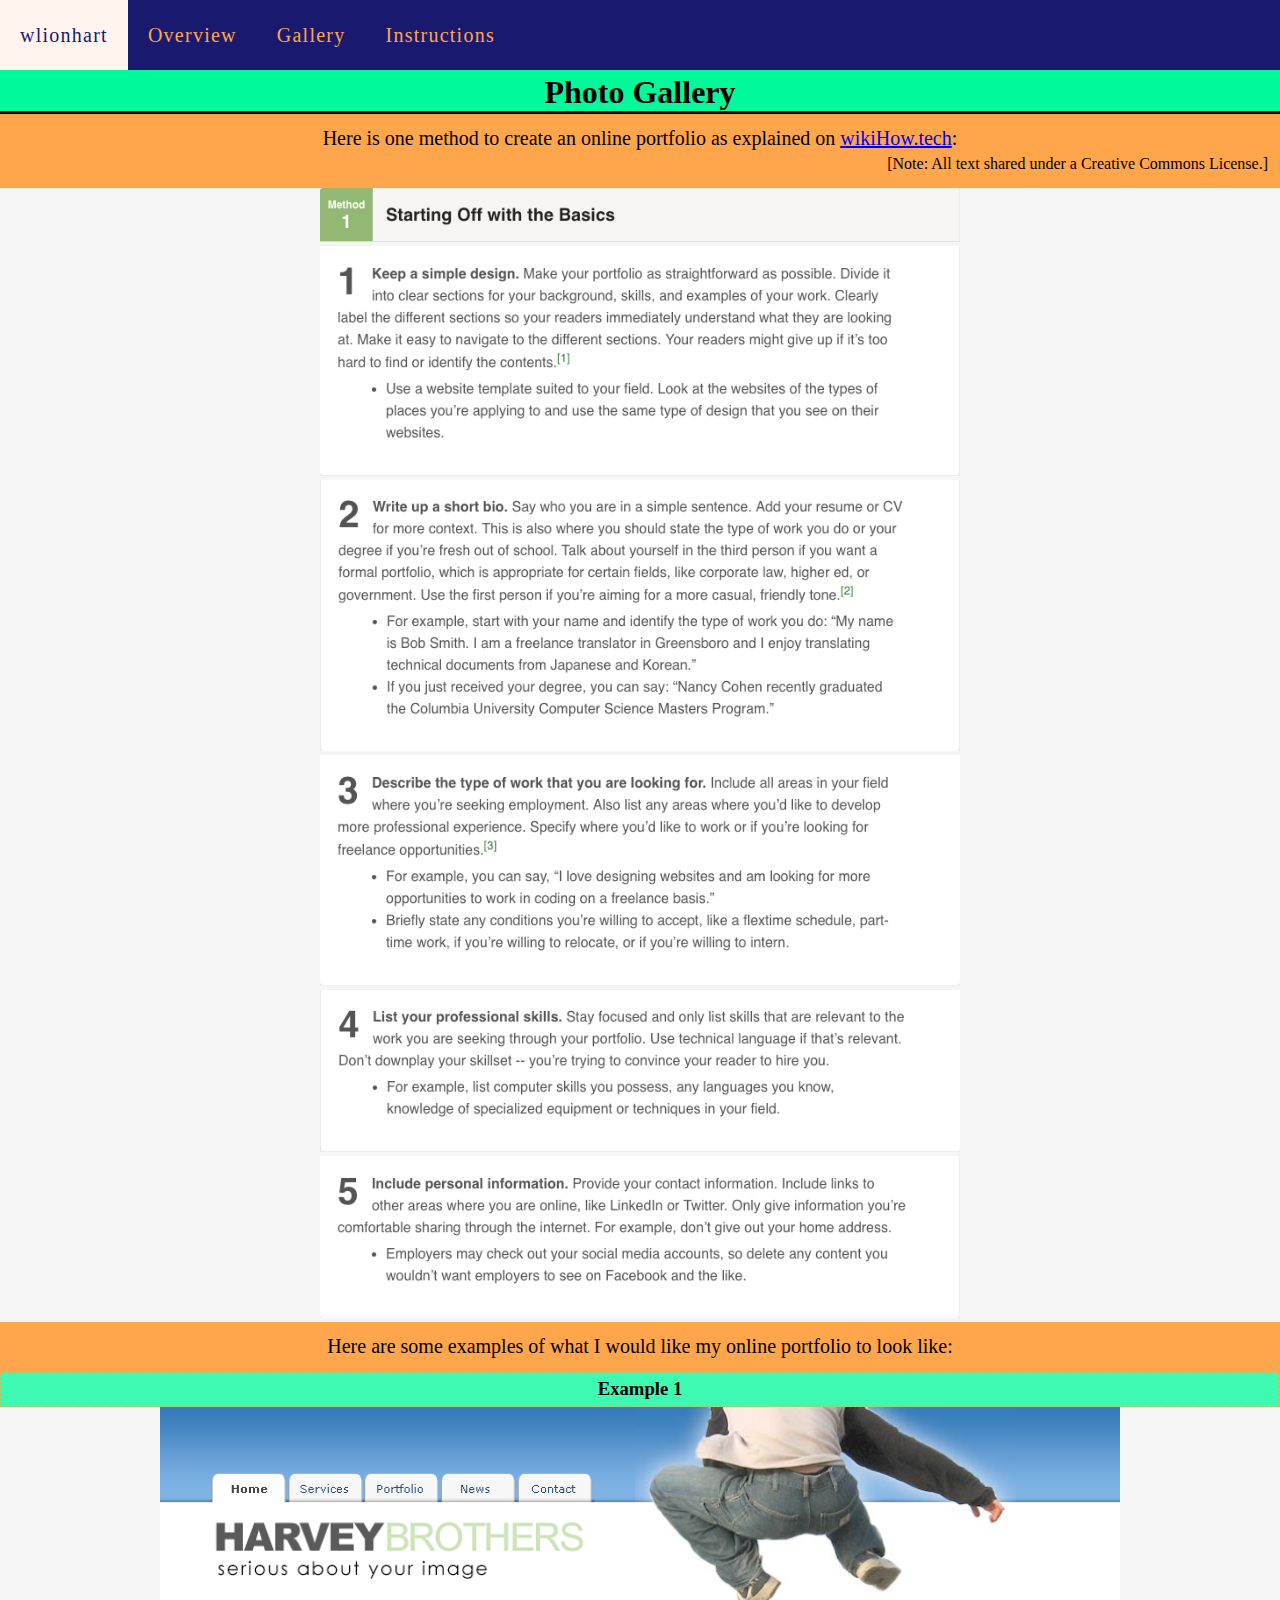
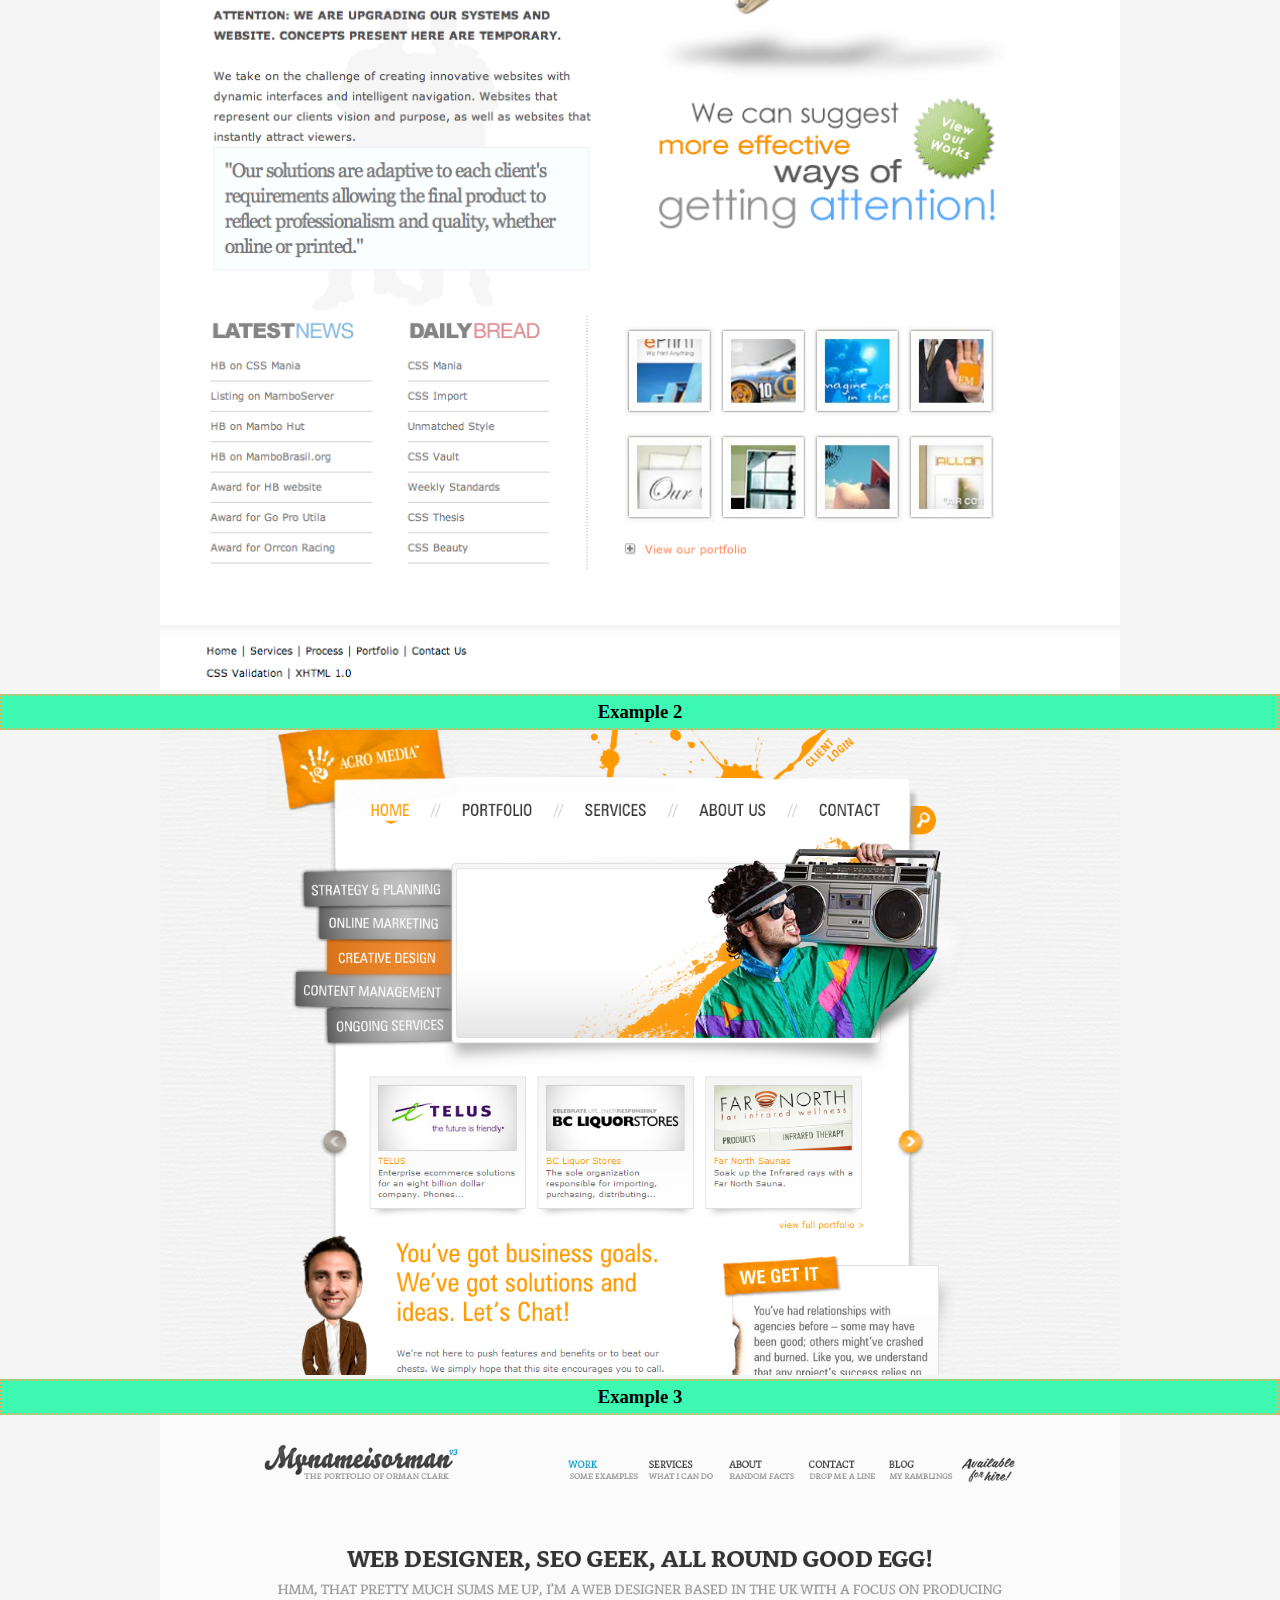
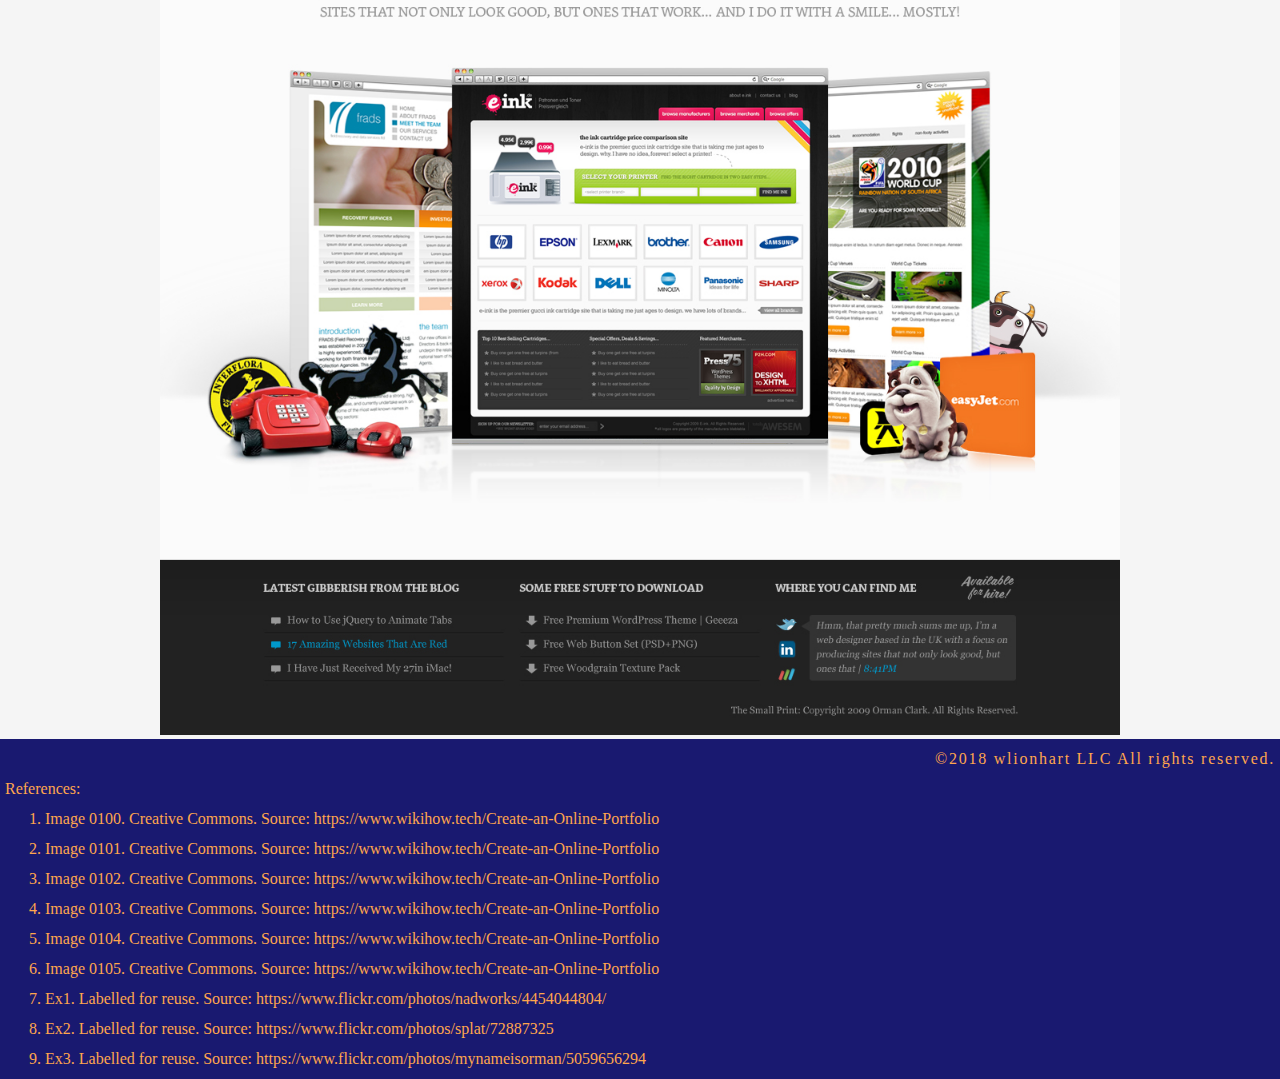
<file: gallery.html>
<!DOCTYPE html>
<html lang="en">
  <head>
    <meta charset="utf-8">
    <meta name="viewport" content="width=device-width">
    <title>Home |wlionhart</title>
    <link href="styles/a1style.css" rel="stylesheet" type="text/css" />
    <link href="https://cdnjs.cloudflare.com/ajax/libs/font-awesome/4.7.0/css/font-awesome.min.css" rel="stylesheet">
  </head>
  <body>
    <script src="actions/a1action.js"></script>
    <nav>
      <div class="tnav" id="mtnav">
        <a href="index.html" class="active">wlionhart</a>
        <a class="nlink" href="overview.html">Overview</a>
        <a class="nlink" href="gallery.html">Gallery</a>
        <a class="nlink" href="instructions.html">Instructions</a>
        <a href="javascript:void(0);" class="icon" onclick="myFunction()">
          <i class="fa fa-bars"></i>
        </a>
      </div>
    </nav>
    <h1>Photo Gallery</h1>
    <section class="sec3" id="pg3">
        <p class="state3">Here is one method to create an online portfolio as explained on <a id="pg3link" href="https://www.wikihow.tech/Create-an-Online-Portfolio">wikiHow.tech</a>:</p>
        <p id="l2">[Note: All text shared under a Creative Commons License.]</p>
    </section>
    <div class="gallery">
      <img class="mySlides" src="images/0100.png" style="width:50%"
      alt="image 0100">
      <img class="mySlides" src="images/0101.png" style="width:50%"
      alt="image 0101">
      <img class="mySlides" src="images/0102.png" style="width:50%"
      alt="image0102">
      <img class="mySlides" src="images/0103.png" style="width:50%"
      alt="image 0103">
      <img class="mySlides" src="images/0104.png" style="width:50%"
      alt="image 0104">
      <img class="mySlides" src="images/0105.png" style="width:50%"
      alt="image 0105">
    </div>
    <section class="sec3">
      <p class="state3">Here are some examples of what I would like my online portfolio to look like:</p>
    </section>
    <div class="gallery2">
      <h3>Example 1</h3>
      <img class="mySlides" src="images/ex1.png" style="width:75%"
      alt="ex1">
      <h3>Example 2</h3>
      <img class="mySlides" src="images/ex2.png" style="width:75%"
      alt="ex2">
      <h3>Example 3</h3>
      <img class="mySlides" src="images/ex3.jpg" style="width:75%"
      alt="ex3">
    </div>
    <div>
      <button onclick="topFunction()" id="myBtn" title="Go to top">back to top</button>
    </div>
    <footer>
      &copy;2018 wlionhart LLC All rights reserved.
      <div>
        <p>References:</p>
        <ol>
          <li>Image 0100. Creative Commons. Source: https://www.wikihow.tech/Create-an-Online-Portfolio</li>
          <li>Image 0101. Creative Commons. Source: https://www.wikihow.tech/Create-an-Online-Portfolio</li>          <li>Image 0102. Creative Commons. Source: https://www.wikihow.tech/Create-an-Online-Portfolio</li>          <li>Image 0103. Creative Commons. Source: https://www.wikihow.tech/Create-an-Online-Portfolio</li>          <li>Image 0104. Creative Commons. Source: https://www.wikihow.tech/Create-an-Online-Portfolio</li>          <li>Image 0105. Creative Commons. Source: https://www.wikihow.tech/Create-an-Online-Portfolio</li>
          <li>Ex1. Labelled for reuse. Source: https://www.flickr.com/photos/nadworks/4454044804/</li>
          <li>Ex2. Labelled for reuse. Source: https://www.flickr.com/photos/splat/72887325</li>
          <li>Ex3. Labelled for reuse. Source: https://www.flickr.com/photos/mynameisorman/5059656294</li>
      </div>
    </footer>
  </body>
</html>
</file>
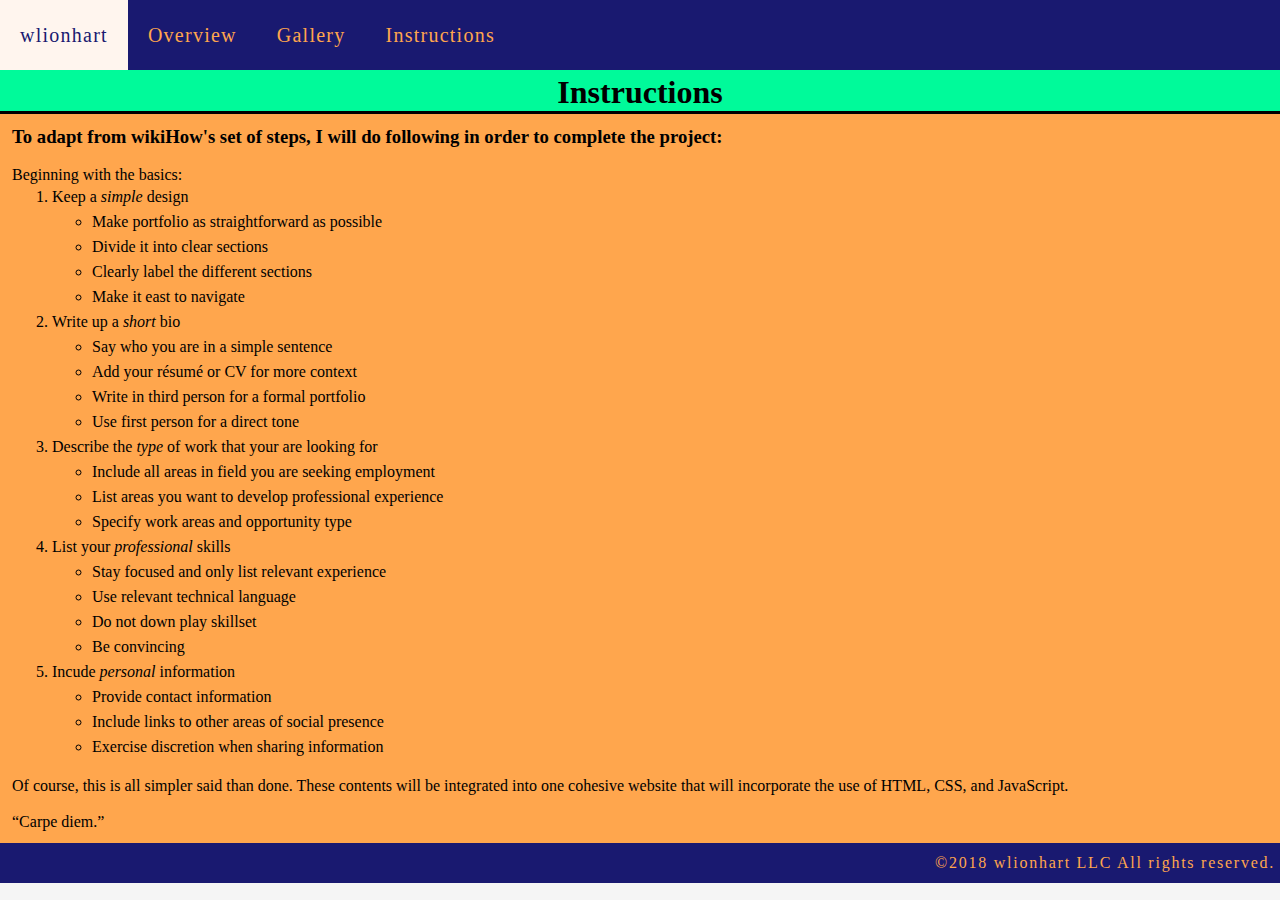
<file: instructions.html>
<!DOCTYPE html>
<html lang="en">
  <head>
    <meta charset="utf-8">
    <meta name="viewport" content="width=device-width">
    <title>Home |wlionhart</title>
    <link href="styles/a1style.css" rel="stylesheet" type="text/css" />
    <link href="https://cdnjs.cloudflare.com/ajax/libs/font-awesome/4.7.0/css/font-awesome.min.css" rel="stylesheet">
  </head>
  <body>
    <script src="actions/a1action.js"></script>
    <nav>
      <div class="tnav" id="mtnav">
        <a href="index.html" class="active">wlionhart</a>
        <a class="nlink" href="overview.html">Overview</a>
        <a class="nlink" href="gallery.html">Gallery</a>
        <a class="nlink" href="instructions.html">Instructions</a>
        <a href="javascript:void(0);" class="icon" onclick="myFunction()">
          <i class="fa fa-bars"></i>
        </a>
      </div>
    </nav>
    <h1>Instructions</h1>
    <section id="pg4">
      <h3>To adapt from wikiHow's set of steps, I will do following in order to complete the project:</h3>
      <br>
      <p><b>Beginning with the basics:</b></p>
      <ol>
        <li>Keep a <i>simple</i> design
          <ul>
            <li>Make portfolio as straightforward as possible</li>
            <li>Divide it into clear sections</li>
            <li>Clearly label the different sections</li>
            <li>Make it east to navigate</li>
          </ul>
        </li>
        <li>Write up a <i>short</i> bio
          <ul>
            <li>Say who you are in a simple sentence</li>
            <li>Add your résumé or CV for more context</li>
            <li>Write in third person for a formal portfolio</li>
            <li>Use first person for a direct tone</li>
          </ul>
        </li>
        <li>Describe the <i>type</i> of work that your are looking for
          <ul>
            <li>Include all areas in field you are seeking employment</li>
            <li>List areas you want to develop professional experience</li>
            <li>Specify work areas and opportunity type</li>
          </ul>
        </li>
        <li>List your <i>professional</i> skills
          <ul>
            <li>Stay focused and only list relevant experience</li>
            <li>Use relevant technical language</li>
            <li>Do not down play skillset</li>
            <li>Be convincing</li>
          </ul>
        </li>
        <li>Incude <i>personal</i> information
          <ul>
            <li>Provide contact information</li>
            <li>Include links to other areas of social presence</li>
            <li>Exercise discretion when sharing information</li>
          </ul>
        </li>
      </ol>
      <br>
      <p>Of course, this is all simpler said than done. These contents will be integrated into one cohesive website that will incorporate the use of HTML, CSS, and JavaScript.</p>
      <br>
      <p><q>Carpe diem.</q></p>
    </section>
    <footer>
      &copy;2018 wlionhart LLC All rights reserved.
    </footer>
  </body>
</html>
</file>
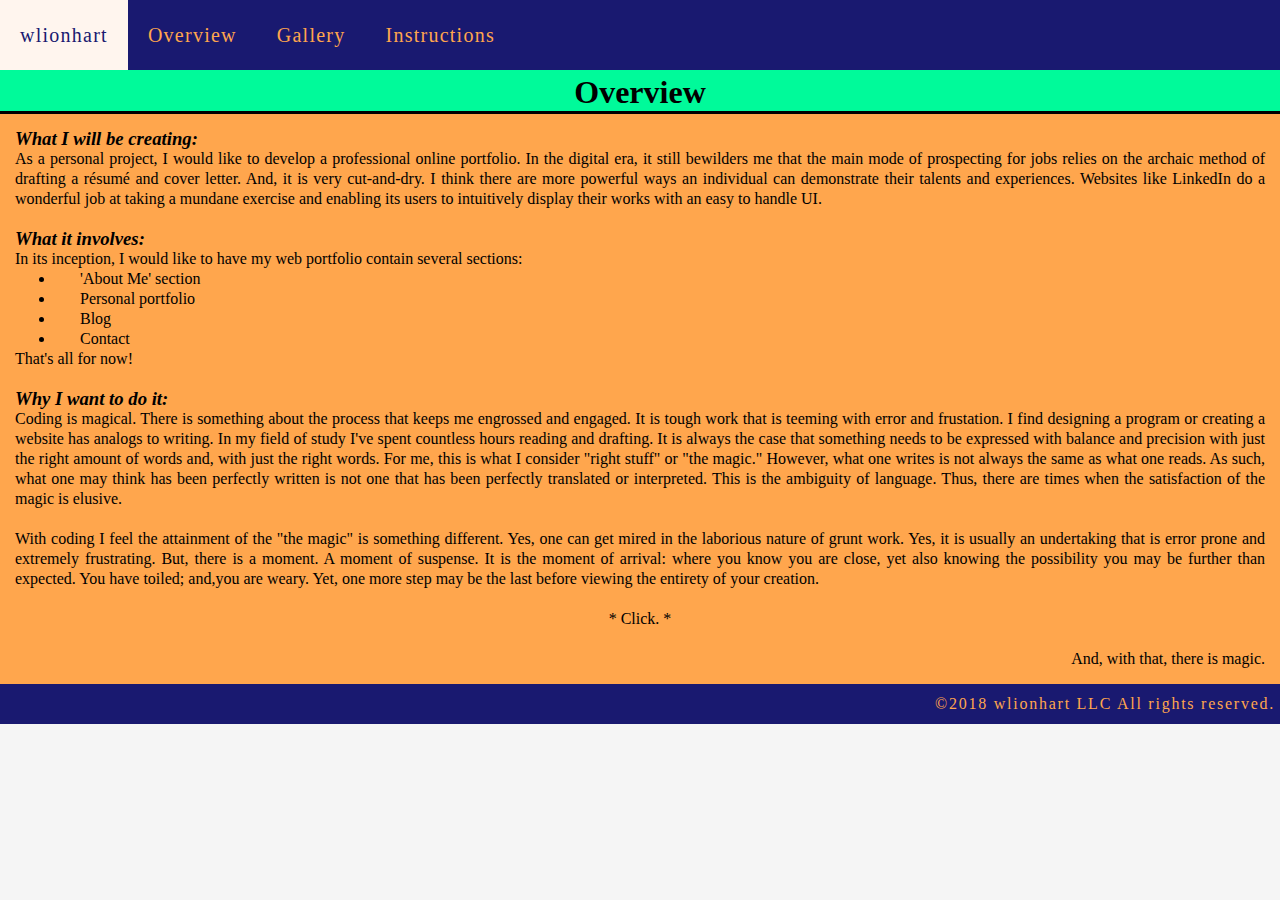
<file: overview.html>
<!DOCTYPE html>
<html lang="en">
  <head>
    <meta charset="utf-8">
    <meta name="viewport" content="width=device-width">
    <title>Home |wlionhart</title>
    <link href="styles/a1style.css" rel="stylesheet" type="text/css" />
    <link href="https://cdnjs.cloudflare.com/ajax/libs/font-awesome/4.7.0/css/font-awesome.min.css" rel="stylesheet">
  </head>
  <body>
    <script src="actions/a1action.js"></script>
    <nav>
      <div class="tnav" id="mtnav">
        <a href="index.html" class="active">wlionhart</a>
        <a class="nlink" href="overview.html">Overview</a>
        <a class="nlink" href="gallery.html">Gallery</a>
        <a class="nlink" href="instructions.html">Instructions</a>
        <a href="javascript:void(0);" class="icon" onclick="myFunction()">
          <i class="fa fa-bars"></i>
        </a>
      </div>
    </nav>
    <h1>Overview</h1>
    <section class="pg2">
      <h3><em>What I will be creating:</em></h3>
      <p>As a personal project, I would like to develop a professional online portfolio. In the digital era, it still bewilders me that the main mode of prospecting for jobs relies on the archaic method of drafting a résumé and cover letter. And, it is very cut-and-dry.  I think there are more powerful ways an individual can demonstrate their talents and experiences. Websites like LinkedIn do a wonderful job at taking a mundane exercise and enabling its users to intuitively display their works with an easy to handle UI.
      </p>
      <br>
      <h3><em>What it involves:</em></h3>
      <p>In its inception, I would like to have my web portfolio contain several sections:</p>
      <div id="pg2ul">
      <ul>
        <li>'About Me' section</li>
        <li>Personal portfolio</li>
        <li>Blog</li>
        <li>Contact</li>
      </ul>
      </div>
      <p>That's all for now!</p>
      <br>
      <h3><em>Why I want to do it:</em></h3>
      <p>Coding is magical. There is something about the process that keeps me engrossed and engaged. It is tough work that is teeming with error and frustation. I find designing a program or creating a website has analogs to writing. In my field of study I've spent countless hours reading and drafting. It is always the case that something needs to be  expressed with balance and precision with just the right amount of words and, with just the right words. For me, this is what I consider "right stuff" or "the magic." However, what one writes is not always the same as what one reads. As such, what one may think has been perfectly written is not one that has been perfectly translated or interpreted. This is the ambiguity of language. Thus, there are times when the satisfaction of the magic is elusive.</p>
      <br>
      <p>With coding I feel the attainment of the "the magic" is something different. Yes, one can get mired in the laborious nature of grunt work. Yes, it is usually an undertaking that is error prone and extremely frustrating. But, there is a moment. A moment of suspense. It is the moment of arrival: where you know you are close, yet also knowing the possibility you may be further than expected. You have toiled; and,you are weary. Yet, one more step may be the last before viewing the entirety of your creation.</p>
      <br>
      <p id="click">* Click. *</p>
      <br>
      <p id="ender">And, with that, there is magic.</p>
    </section>
    <footer>
      &copy;2018 wlionhart LLC All rights reserved.
    </footer>
  </body>
</html>
</file>
<file: styles/a1style.css>
/* Assignment 1:
    a1style.css
    ../a1html.html
    ../a1event.js
*/

/* Full-on */
* {
    margin: 0px;
}

/* Navigation */
.tnav {
    background-color: midnightblue;
    overflow: hidden;
    line-height: 50px;
}
.tnav a {
    float: left;
    display: block;
    color: #ffa64d;
    text-align: center;
    padding: 10px 20px;
    text-decoration: none;
    font-size: 20px;
    letter-spacing: 1.25px;
}
.tnav a:hover {
    background-color: seashell;
    color: midnightblue;
}
.active {
    background-color: black;
}
.tnav .icon {
    display: none;
}

/* Response: Navigation */
@media screen and (max-width: 550px) {
    .tnav a:not(:first-child) {display: none;}
    .tnav a.icon {
        float: right;
        display: block;
  }
}
@media screen and (max-width: 550px) {
  .tnav.responsive {position: relative;}
  .tnav.responsive a.icon {
      position: right;
      right: 0;
      top: 0;
  }
  .tnav.responsive a {
      float: none;
      display: block;
      text-align: center;
  }
}

/* Template */
h1 {
  text-align: center;
  vertical-align: middle;
  line-height: 30px;
  padding-top: 7px;
  padding-bottom: 4px;
  border-bottom: black solid 3px;
  background-color: mediumspringgreen;
}
body {
    background-color: whitesmoke;
    font-family: "Palatino Linotype", "Book Antiqua", Palatino, serif;
    font-style: normal;
    font-weight: lighter;
    color: black;
}
footer {
    background-color: midnightblue;
    color: #ffa64d;
    line-height: 30px;
    text-align: right;
    vertical-align: middle;
    padding: 5px;
    letter-spacing: 1.75px;
}

/* Instructions */
#pg4 {
  background-color: #ffa64d;
  padding: 12px;
}
#pg4>ol, #pg4>ol>li {
  line-height: 25px;
}

/* Gallery */
.sec3 {
  display: -ms-grid;
  width: auto;
  height: auto;
  background-color: #ffa64d;
  padding: 12px;
  line-height: 25px;
}
.state3 {
  text-align: center;
  font-size: 20px;
}
#pg3>#l2 {
  text-align: end;
}
.gallery {
  display: block;
  text-align: center;
}
.gallery2 {
  display: block;
  text-align: center;
}
.gallery2>h3 {
  background-color: rgba(0, 250, 154, .75);
  padding: 5px;
  border: dotted 2px #ffa64d;
}
#myBtn {
    display: none;
    position: fixed;
    bottom: 44px;
    right: 30px;
    z-index: 99;
    border: none;
    outline: none;
    background-color: mediumspringgreen; 
    color: midnightblue;
    cursor: pointer;
    padding: 15px;
    border-radius: 10px;
    font-size: 16px;
}
#myBtn:hover {
    background-color: seashell;
}
#pg4>p>q {
  text-align: right;
}
footer>div {
  text-align: left;
  letter-spacing: 0px;
}

/* Overview */
.pg2 {
  padding: 15px;
  line-height: 20px;
  background-color: #ffa64d;
  text-align: justify;
}
#click {
  text-align: center;
}
#ender {
  text-align: right;
}
.pg2>ul {
  line-height: 27px;
}
#pg2ul {
  text-indent: 25px;
}

/* wlionhart */
#mypic {
    height: 350px;
    width: 350px;
}
main {
    width: auto;
    height: 350px;
    background: darkgray;
    margin: auto;
    padding: auto;
}
#one {
    width: auto;
    height: inherit;
    float: left;
}
#two {
    background-color: #ffa64d;
    width: auto; 
    height: inherit;
    padding: auto;
    margin: auto;
    float: inherit;
    overflow: scroll;
}
.two>p {
  padding: 12px;
  letter-spacing: 1px;
  line-height: 20px;
  text-align: justify;
}
#pg1ol {
  letter-spacing: 0.5px;
  line-height: 30px;
  padding-left: 25px;
}
</file>
